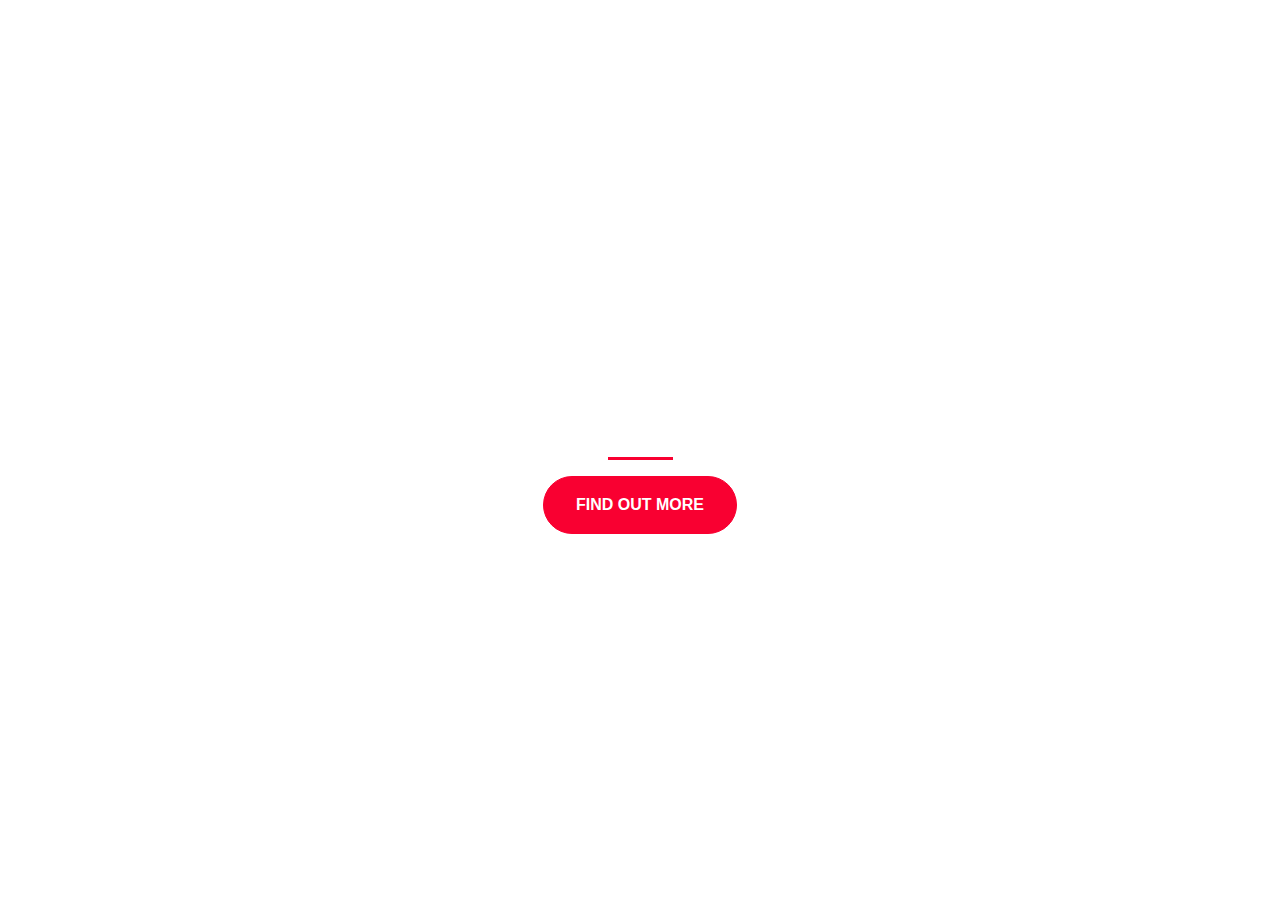
<file: index.html>
<!DOCTYPE html>
<html>
<head>
	<title>startup</title>
	<meta charset="utf-8">
    <meta name="viewport" content="width=device-width, initial-scale=1, shrink-to-fit=no">

	<link rel="preconnect" href="https://fonts.googleapis.com">
	<link rel="preconnect" href="https://fonts.gstatic.com" crossorigin>
	<link href="https://fonts.googleapis.com/css2?family=Shantell+Sans:wght@300&display=swap" rel="stylesheet">
	<link rel="stylesheet" href="https://cdn.jsdelivr.net/npm/bootstrap@4.0.0/dist/css/bootstrap.min.css" integrity="sha384-Gn5384xqQ1aoWXA+058RXPxPg6fy4IWvTNh0E263XmFcJlSAwiGgFAW/dAiS6JXm" crossorigin="anonymous">
	<link rel="stylesheet" type="text/css" href="startcss.css">
	<link
    rel="stylesheet"
    href="https://cdnjs.cloudflare.com/ajax/libs/animate.css/4.1.1/animate.min.css"
  	/>
</head>
<body>
	<div class="container d-flex align-items-center">
		<div class="row">
		<header class="text-center col-12">
			<h1 class="animate__backInDown"><strong>THE BIGGEST STARTUP OF THE Year!</strong></h1>
		</header>
		<div class="buffer col-12"></div>
	<section class="text-center col-12">
		<hr>
		<a href="https://mailchi.mp/855ba56a6718/iridius"><button class="btn btn-primary btn-lm">find out more</button>
		</a>
	</section>
	</div>
</div>
<script src="https://code.jquery.com/jquery-3.2.1.slim.min.js" integrity="sha384-KJ3o2DKtIkvYIK3UENzmM7KCkRr/rE9/Qpg6aAZGJwFDMVNA/GpGFF93hXpG5KkN" crossorigin="anonymous"></script>
<script src="https://cdn.jsdelivr.net/npm/popper.js@1.12.9/dist/umd/popper.min.js" integrity="sha384-ApNbgh9B+Y1QKtv3Rn7W3mgPxhU9K/ScQsAP7hUibX39j7fakFPskvXusvfa0b4Q" crossorigin="anonymous"></script>
<script src="https://cdn.jsdelivr.net/npm/bootstrap@4.0.0/dist/js/bootstrap.min.js" integrity="sha384-JZR6Spejh4U02d8jOt6vLEHfe/JQGiRRSQQxSfFWpi1MquVdAyjUar5+76PVCmYl" crossorigin="anonymous"></script>
</body>
</html>
</file>
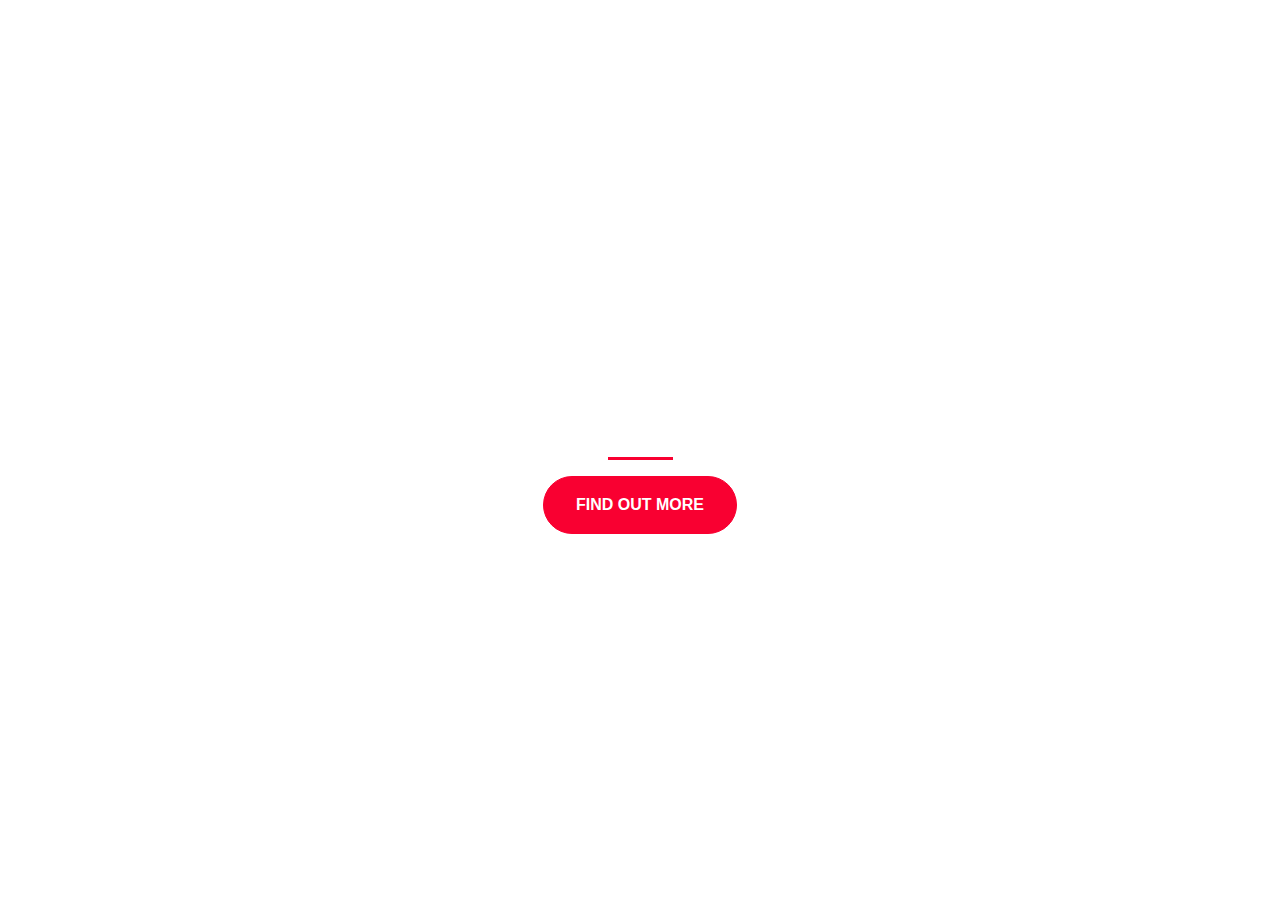
<file: start.html>
<!DOCTYPE html>
<html>
<head>
	<title>startup</title>
	<meta charset="utf-8">
    <meta name="viewport" content="width=device-width, initial-scale=1, shrink-to-fit=no">

	<link rel="preconnect" href="https://fonts.googleapis.com">
	<link rel="preconnect" href="https://fonts.gstatic.com" crossorigin>
	<link href="https://fonts.googleapis.com/css2?family=Shantell+Sans:wght@300&display=swap" rel="stylesheet">
	<link rel="stylesheet" href="https://cdn.jsdelivr.net/npm/bootstrap@4.0.0/dist/css/bootstrap.min.css" integrity="sha384-Gn5384xqQ1aoWXA+058RXPxPg6fy4IWvTNh0E263XmFcJlSAwiGgFAW/dAiS6JXm" crossorigin="anonymous">
	<link rel="stylesheet" type="text/css" href="startcss.css">
</head>
<body>
	<div class="container d-flex align-items-center">
		<div class="row">
		<header class="text-center col-12">
			<h1 class="text-uppercase"><strong>the biggest startup of the year</strong></h1>
		</header>
		<div class="buffer col-12"></div>
	<section class="text-center col-12">
		<hr>
		<a href="https://mailchi.mp/855ba56a6718/iridius"><button class="btn btn-primary btn-lm">find out more</button>
		</a>
	</section>
	</div>
</div>
<script src="https://code.jquery.com/jquery-3.2.1.slim.min.js" integrity="sha384-KJ3o2DKtIkvYIK3UENzmM7KCkRr/rE9/Qpg6aAZGJwFDMVNA/GpGFF93hXpG5KkN" crossorigin="anonymous"></script>
<script src="https://cdn.jsdelivr.net/npm/popper.js@1.12.9/dist/umd/popper.min.js" integrity="sha384-ApNbgh9B+Y1QKtv3Rn7W3mgPxhU9K/ScQsAP7hUibX39j7fakFPskvXusvfa0b4Q" crossorigin="anonymous"></script>
<script src="https://cdn.jsdelivr.net/npm/bootstrap@4.0.0/dist/js/bootstrap.min.js" integrity="sha384-JZR6Spejh4U02d8jOt6vLEHfe/JQGiRRSQQxSfFWpi1MquVdAyjUar5+76PVCmYl" crossorigin="anonymous"></script>
</body>
</html>
</file>
<file: startcss.css>
h1{
	font-family: 'Shantell Sans', cursive;
	color: white;
	font-size: 3em;
}
body{
	background: url(https://media.istockphoto.com/id/1194777677/photo/futuristic-pedestal.jpg?s=612x612&w=0&k=20&c=DXXqE9AZU4mfNdDcuO40t0y6ujvIMRTBTT5_onNoOlU=) no-repeat center center fixed; 
	-webkit-background-size: cover;
  	-moz-background-size: cover;
  	-o-background-size: cover;
  	background-size: cover;
  	height: 100vh;
}
.btn-lm{
	padding: 1rem 2rem;
}
.btn{
	font-weight: 700;
	text-transform: uppercase;
	border-radius: 300px;
}
.btn-primary{
	background-color: #F90031;
	border-color: #F90031;
}
.btn-primary:hover{
	background-color: #F6004A;
	border-color: #F6004A;
	border-width: 4px;
}
hr{
	border-color: #F90031;
	border-width: 3px;
	max-width: 65px;
}
.buffer{
	height: 10px;
}
.container{
	height: 100%;
}
</file>
